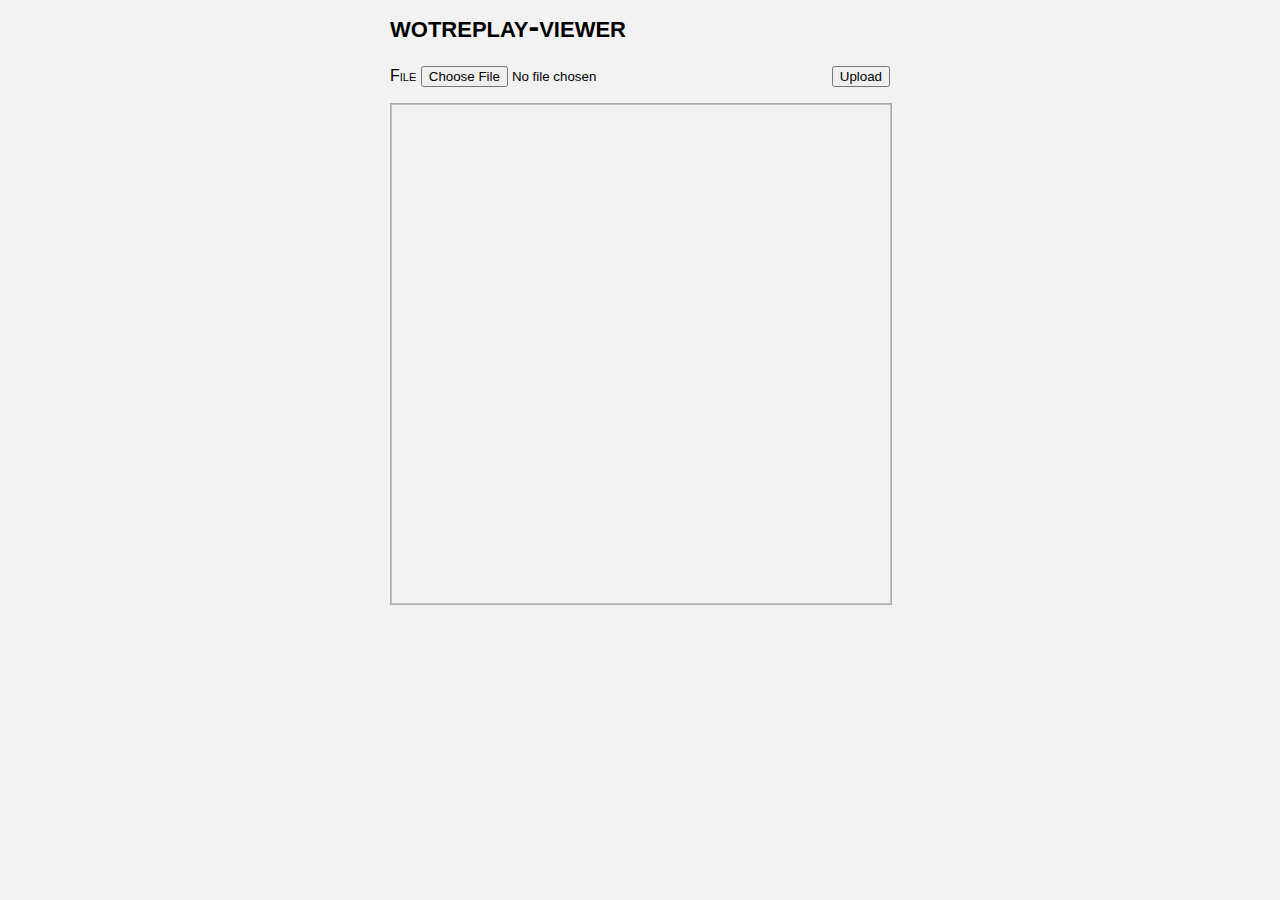
<file: src/web/index.html>
<!doctype HTML>
<html>
	<head>
		<title>wotreplay-viewer</title>
		<script type="text/javascript" src="scripts/wot.js"></script>
		<script type="text/javascript">
			var viewer = null;

			window.onload = function() {
				var target = document.getElementById("target");
				var serviceUrl = "/cgi-bin/wotreplay-parser.py";
				viewer = new Viewer(target, serviceUrl);
			}

			function process() {
				var filesInput = document.getElementById("filesInput");
				var file = filesInput.files[0];
				viewer.process(file);
			}
		</script>
		<link rel="stylesheet" type="text/css" href="style/wot.css">
		<style>
			body {
				background: #f2f2f2;
			}

			#target {
				border-style: solid;
				border-width: 1px;
				border-color: #AAAAAA;
				margin-left: auto;
				margin-right: auto;
				display: block;
				width: 500px;
				height: 500px;
			}

			body {
				width: 500px;
				margin-left: auto;
				margin-right: auto;
			}

			h1 {
				font-variant: small-caps;
				font-weight: bold;
				font-family: sans-serif;
				margin-top: 0px;
			}

			#upload-button {
				right: 0px;
				position: absolute;
			}

			form {
				position: relative;
				font-family: sans-serif;
				font-variant: small-caps;
			}
		</style>
	</head>
	<body>
		<div>
			<h1>wotreplay-viewer</h1>
		</div>
		<div>
			<div>
				<form enctype="multipart/form-data">
					<p>
						<label for="filesInput">File</label> 
						<input id="filesInput" type="file" name="file">
						<input id="upload-button" type="button" value="Upload" onclick="javascript:process()">
					</p>
				</form>
			</div>
			<div id="target" />
		</div>
	</body>
</html>
</file>
<file: src/web/style/wot.css>
.replay-viewer {
	position: relative;
	width: 500px;
	height: 500px;
}

.replay-viewer .map.loading {
	background-image: url('../img/ajax-loader.gif');
	background-position: center;
	background-repeat: no-repeat;
}

.replay-viewer .overlay, .replay-viewer .map {
	position: absolute;
}
</file>
